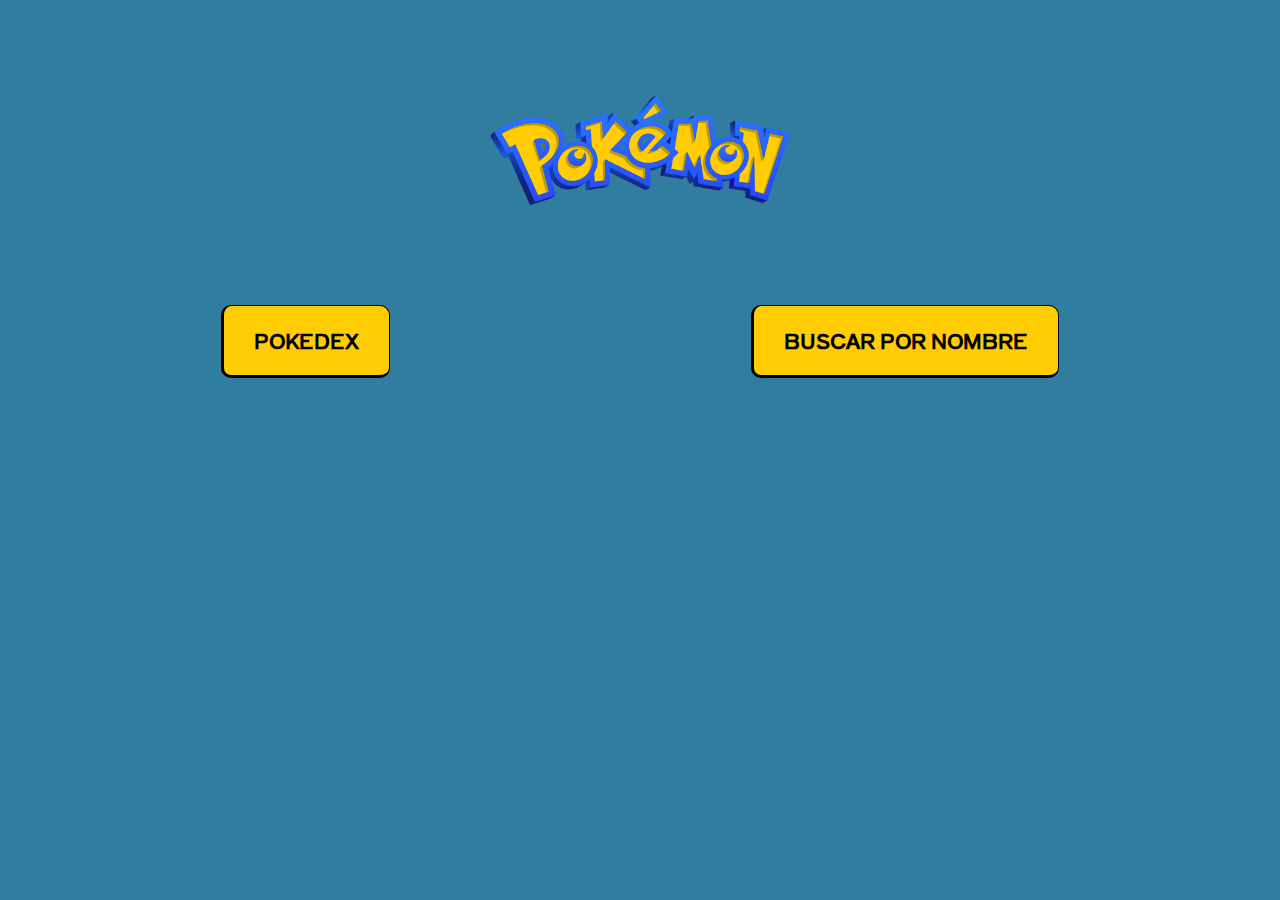
<file: index.html>
<!DOCTYPE html>
<html lang="en">
<head>
    <meta charset="UTF-8">
    <meta http-equiv="X-UA-Compatible" content="IE=edge">
    <meta name="viewport" content="width=device-width, initial-scale=1.0">
    <link rel="stylesheet" href="css/style.css">
    <link rel="preconnect" href="https://fonts.googleapis.com">
    <link rel="preconnect" href="https://fonts.gstatic.com" crossorigin>
    <link href="https://fonts.googleapis.com/css2?family=Shippori+Antique&display=swap" rel="stylesheet">
    <link rel="short-cut icon" href="img/pokeball-ico.ico">
    <title>Pokedex</title>
</head>
<body>

   
   <header class="header contenedor">
        <div class="contenedor-img-titulo">
            <img src="img/pokemon-titulo.png" alt="pokemon-titulo">
        </div>

        <nav class="nav-bar">
            <a href="/">Pokedex</a>
            <a href="buscar-nombre.html">Buscar por nombre</a>
        </nav>
   </header>


   <main id="contenedor-main" class="contenedor-main contenedor">
        
   </main>

    <script src="js/app.js"></script>
</body>
</html>
</file>
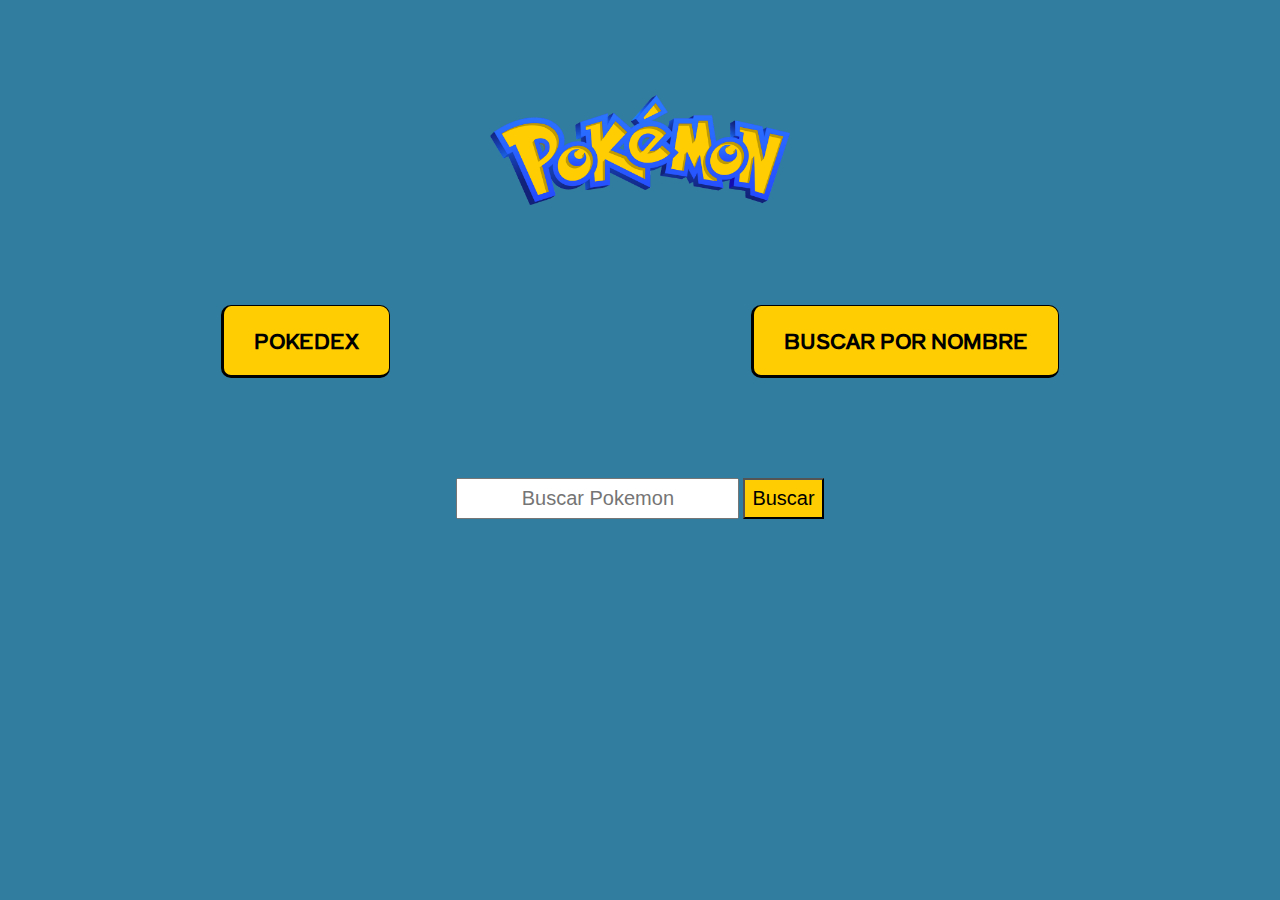
<file: buscar-nombre.html>
<!DOCTYPE html>
<html lang="en">
<head>
    <meta charset="UTF-8">
    <meta http-equiv="X-UA-Compatible" content="IE=edge">
    <meta name="viewport" content="width=device-width, initial-scale=1.0">
    <link rel="stylesheet" href="css/style.css">
    <link rel="preconnect" href="https://fonts.googleapis.com">
    <link rel="preconnect" href="https://fonts.gstatic.com" crossorigin>
    <link href="https://fonts.googleapis.com/css2?family=Shippori+Antique&display=swap" rel="stylesheet">
    <link rel="short-cut icon" href="img/pokeball-ico.ico">
    <title>Pokedex</title>
</head>
<body>

    <header class="header contenedor">
        <div class="contenedor-img-titulo">
            <img src="img/pokemon-titulo.png" alt="pokemon-titulo">
        </div>

        <nav class="nav-bar">
            <a href="/">Pokedex</a>
            <a href="buscar-nombre.html">Buscar por nombre</a>
        </nav>
   </header>


   <section class="contenedor-formulario contenedor">
       <form id="formulario" class="formulario">
           <input id="input-buscar" type="text" placeholder="Buscar Pokemon">
           <button id="btn-buscar">Buscar</button>
       </form>
   </section>


   <main id="contenedor-main-buscar" class="contenedor-main-buscar contenedor">
       
        <div class="carga">
            <h2>Cargando</h2>
            <img src="img/pokeball.png" alt="pokeball">
        </div>

   </main>


    <script src="js/buscarNombre.js"></script>
</body>
</html>
</file>
<file: css/style.css>
*{
    margin: 0;
}


html{
    font-size: 62.5%;
}

body{
    font-size: 1.8rem;
    font-family: 'Shippori Antique', sans-serif;
    background: rgb(49, 125, 160);
}

h1{
    font-size: 5rem;
}
h2{
    font-size: 4rem;
}
h3{
    font-size: 3rem;
}
p{
    font-size: 2rem;
}
a{
    font-size: 2rem;
    text-decoration: none;
}
a:visited{
    color: #000;
}

.contenedor{
    max-width: 120rem;
    margin: 0 auto;
}

/*header*/
.header{
    display: flex;
    flex-direction: column;
    justify-content: center;
    align-items: center;
}

.contenedor-img-titulo img{
    width: 30rem;
    height: 30rem;
}

.nav-bar{
    display: flex;
    justify-content: space-around;
    width: 100%;
}

.nav-bar a{
    background: #ffcd02;
    padding: 2rem 3rem;
    border-radius: 1rem;
    border-bottom: .3rem solid #000;
    border-top: .1rem solid #000;
    border-left: .3rem solid #000;
    border-right: .1rem solid #000;
    color: #000;
    text-transform: uppercase;
    font-weight: 700;
}


/*main-index*/
.contenedor-main{
    margin-top: 10rem;
    display: grid;
    grid-template-columns: repeat(3, 1fr);
    row-gap: 5rem;
}
.contenido-main{
    display: flex;
    flex-direction: column;
    justify-content: center;
    align-items: center;
    padding: 2rem 1rem;
    border-radius: .5rem;
    width: 30rem;
    box-shadow: .5rem .5rem 1rem 0 rgba(0, 0, 0, .7);
    background: #fff;

}

.contenido-main h3{
    font-size: 2rem;
    text-transform: capitalize;
}

.contenido-imagen-main{
    display: flex;
    justify-content: space-around;
    align-items: center;
    width: 100%;
}


/*---------------Buscar Pokemon por nombre-------------------------*/
/*Formulario*/
.formulario{
    margin-top: 10rem;
    text-align: center;
}
.formulario input{
    padding: .7rem;
    text-align: center;
    font-size: 2rem;
}
.formulario button{
    font-size: 2rem;
    padding: .7rem;
    background: #ffcd02;
}

.contenedor-main-buscar{
    margin-top: 10rem;
    margin-bottom: 10rem;
    position: relative;
}

.contenido-main-buscar{
    display: flex;
    flex-direction: column;
    justify-content: center;
    align-items: center;
    padding: 2rem 1rem;
    border-radius: .5rem;
    width: 30rem;
    box-shadow: .5rem .5rem 1rem 0 rgba(0, 0, 0, .7);
    background: #fff;
}

.contenido-main-buscar h3{
    font-size: 2rem;
    text-transform: capitalize;
}

.contenido-main-buscar-img{
    display: flex;
    justify-content: space-around;
    align-items: center;
    width: 100%;
}

/*div type*/
.div-type{
    background: #ffcd02;
    border-radius: 1rem;
    border: .1rem solid #000;
    margin-top: 2rem;
    
}
.div-type p{
    padding: .2rem .8rem;
    text-transform: capitalize;
    font-weight: 700;

}


/*Cargando*/
.carga{
    position: absolute;
    width: 100%;
    text-align: center;
    top: -10rem;
    display: none;
}
.carga img{
    width: 20rem;
    animation: girar 3s infinite linear;
}


@keyframes girar{
   from{
       transform: rotate(0deg);
   }

   to{
       transform: rotate(360deg);
   }
}
</file>
